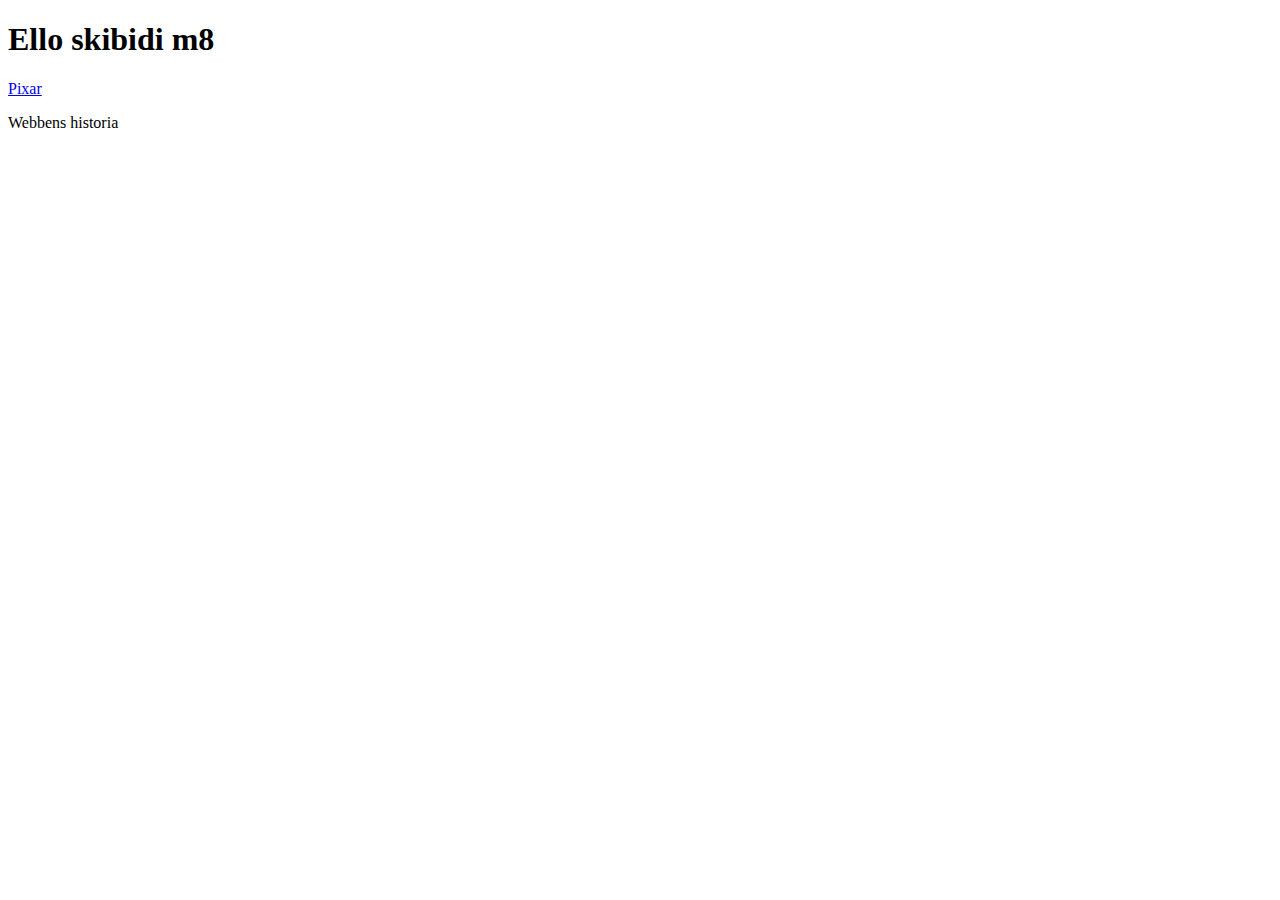
<file: index.html>
<!DOCTYPE html>
<html lang="en">
<head>
<title>Document</title>
</head>
<body>
<h1>Ello skibidi m8</h1>
<a href="Pixar/index.html">
    <p>Pixar</p>
</a>
<a href="Webbens historia/index.html"></a>
    <p>Webbens historia</p>
</a>
</body>
</html>
</file>
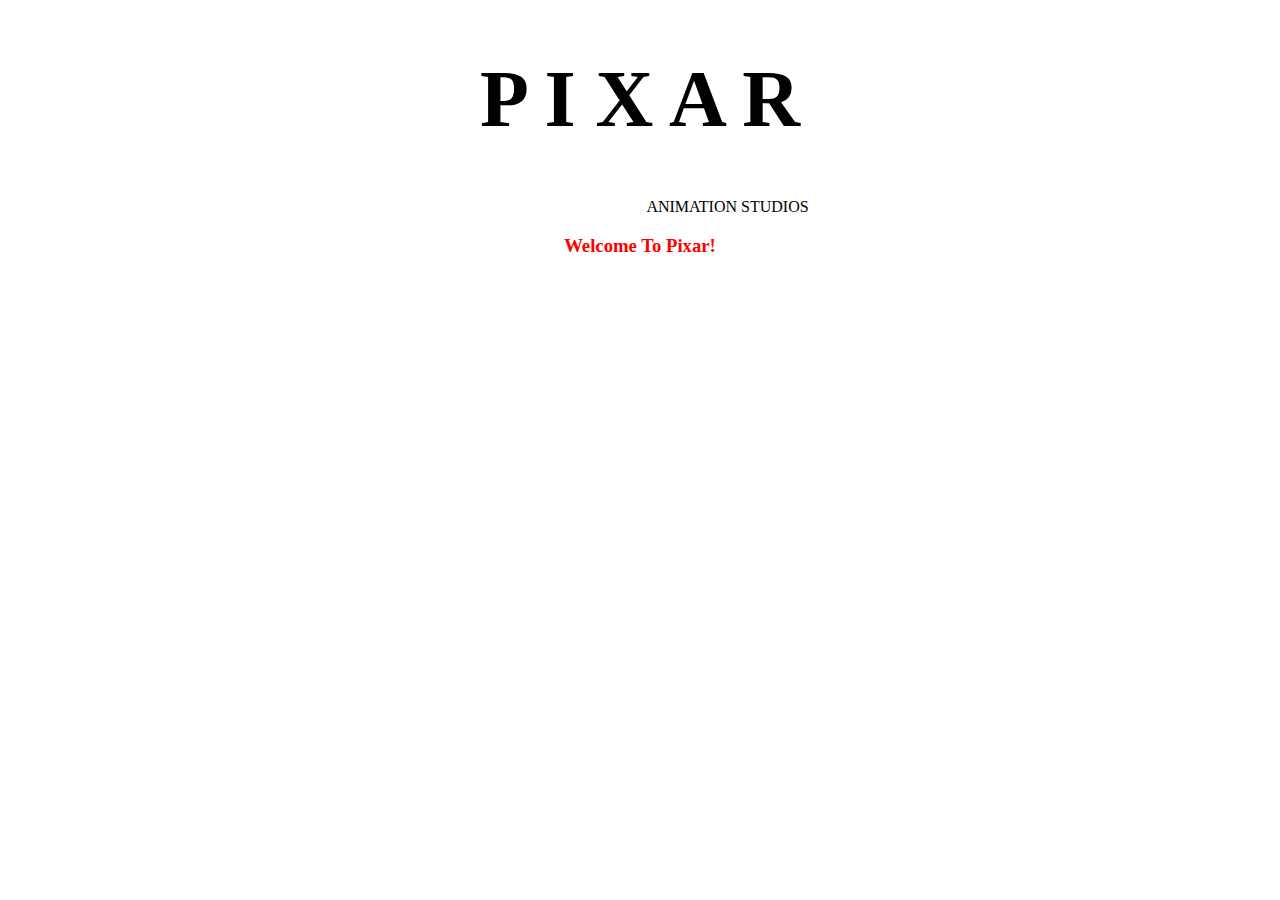
<file: Pixar/index.html>
<!DOCTYPE html>
<html lang="en">
<head>
<title>Pixar Animation Studios</title>
</head>
<body> 
<h1>P    I    X    A    R</h1>
<p>ANIMATION STUDIOS</p>
<h3>Welcome To Pixar!</h3>
<link rel="stylesheet" href="style.css">       
</body>
</html>
</file>
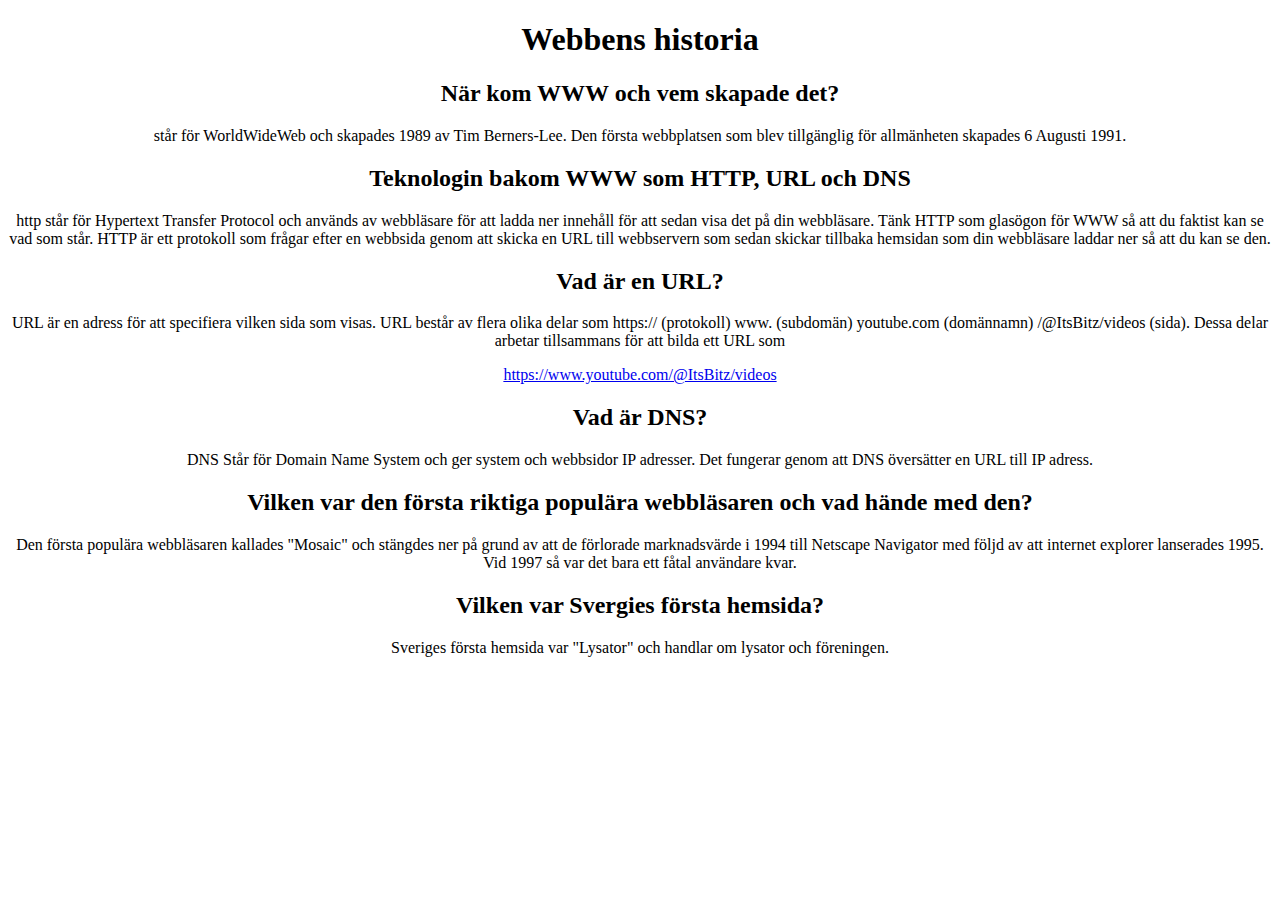
<file: Webbens historia/index.html>
<!DOCTYPE html>
<html lang="en">
<head>
<title>webbens historia</title>
<body>
<h1>Webbens historia</h1>
<h2>När kom WWW och vem skapade det?</h2>
    <p> står för WorldWideWeb och skapades 1989 av Tim Berners-Lee.
    Den första webbplatsen som blev tillgänglig för allmänheten skapades 6 Augusti 1991.</p>
<h2>Teknologin bakom WWW som HTTP, URL och DNS</h2>
<p>http står för Hypertext Transfer Protocol och används av webbläsare för att ladda 
    ner innehåll för att sedan
visa det på din webbläsare. Tänk HTTP som glasögon för WWW så att du faktist kan se vad som står.
HTTP är ett protokoll som frågar efter en webbsida genom att skicka en URL till
 webbservern som sedan skickar 
tillbaka hemsidan som din webbläsare laddar ner så att du kan se den.</p>
<h2>Vad är en URL?</h2>
<p>URL är en adress för att specifiera vilken sida som visas. URL består av flera olika delar som 
https:// (protokoll) 
www. (subdomän)
youtube.com (domännamn)
/@ItsBitz/videos (sida).
Dessa delar arbetar tillsammans för att bilda ett URL som</p> 
<a href="https://www.youtube.com/@ItsBitz/videos">https://www.youtube.com/@ItsBitz/videos</a>
<h2>Vad är DNS?</h2>
<P>DNS Står för Domain Name System och ger system och webbsidor IP adresser. Det fungerar genom att DNS
översätter en URL till IP adress.</P>

<h2>Vilken var den första riktiga populära webbläsaren och vad hände med den?</h2>
<p>Den första populära webbläsaren kallades "Mosaic" och stängdes ner på grund av att de förlorade 
    marknadsvärde i 1994 till Netscape Navigator med följd av att internet explorer lanserades 1995. Vid 1997 så var det bara ett fåtal användare kvar.
</p>
<h2>Vilken var Svergies första hemsida?</h2>
<p>Sveriges första hemsida var "Lysator" och handlar om lysator och föreningen.</p>
    <link rel="stylesheet" href="style.css">
</body>
</html>
</file>
<file: Pixar/style.css>
h3{text-align: center;}
h3{color:red ;}
h1{text-align: center;}
p{text-align: center;}
p{margin-left: 175px;}
h1{font-size: 500%;}
</file>
<file: Webbens historia/style.css>
body{text-align: center;}
</file>
